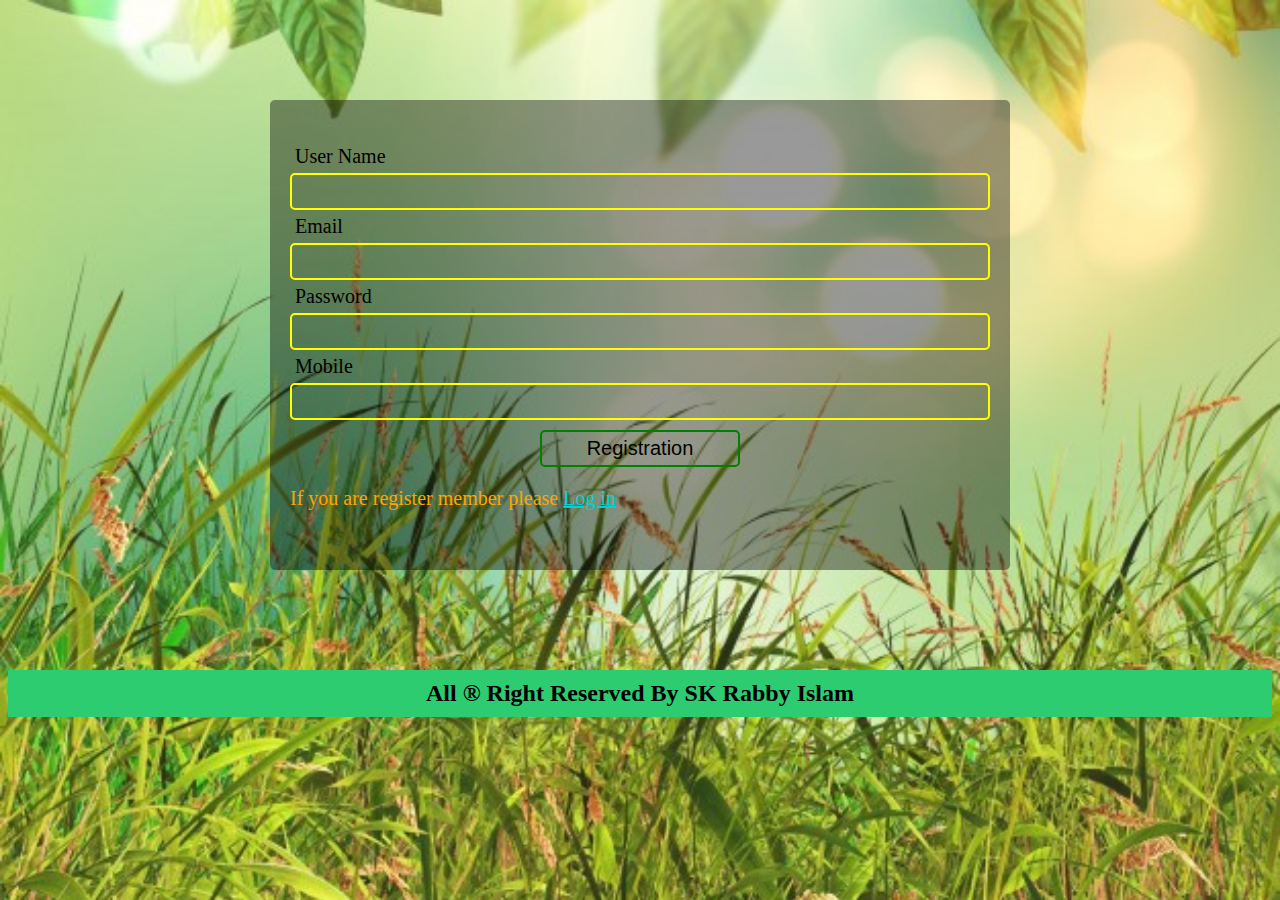
<file: index.html>
<!DOCTYPE HTML>
<html lang="en-US">
<head>
	<meta charset="UTF-8">
	<title>Registration From</title>
	<link rel="stylesheet" type="text/css" href="style.css" media="all" />
</head>
<body>
	
	<div class="From">
		<form action="">
	
			<label for="username">User Name</label>
			<input type="text"  id="username"/>
			<label for="email">Email</label>
			<input type="email"  id="email"/>
			<label for="password">Password</label>
			<input type="password"  id="password"/>
			<label for="mobile">Mobile</label>
			<input type="text"  id="mobile"/>
			<input type="submit"  value="Registration"/>
	
			<p>If you are register member please <a href="login.html">Log in</a></p>
	
	
	
		</form>
	
	
	
	</div>
	
	
	
	
	
	
		

		<h2>All &reg; Right Reserved By SK Rabby Islam</h2>


	
	
	
	
	
</body>
</html>
</file>
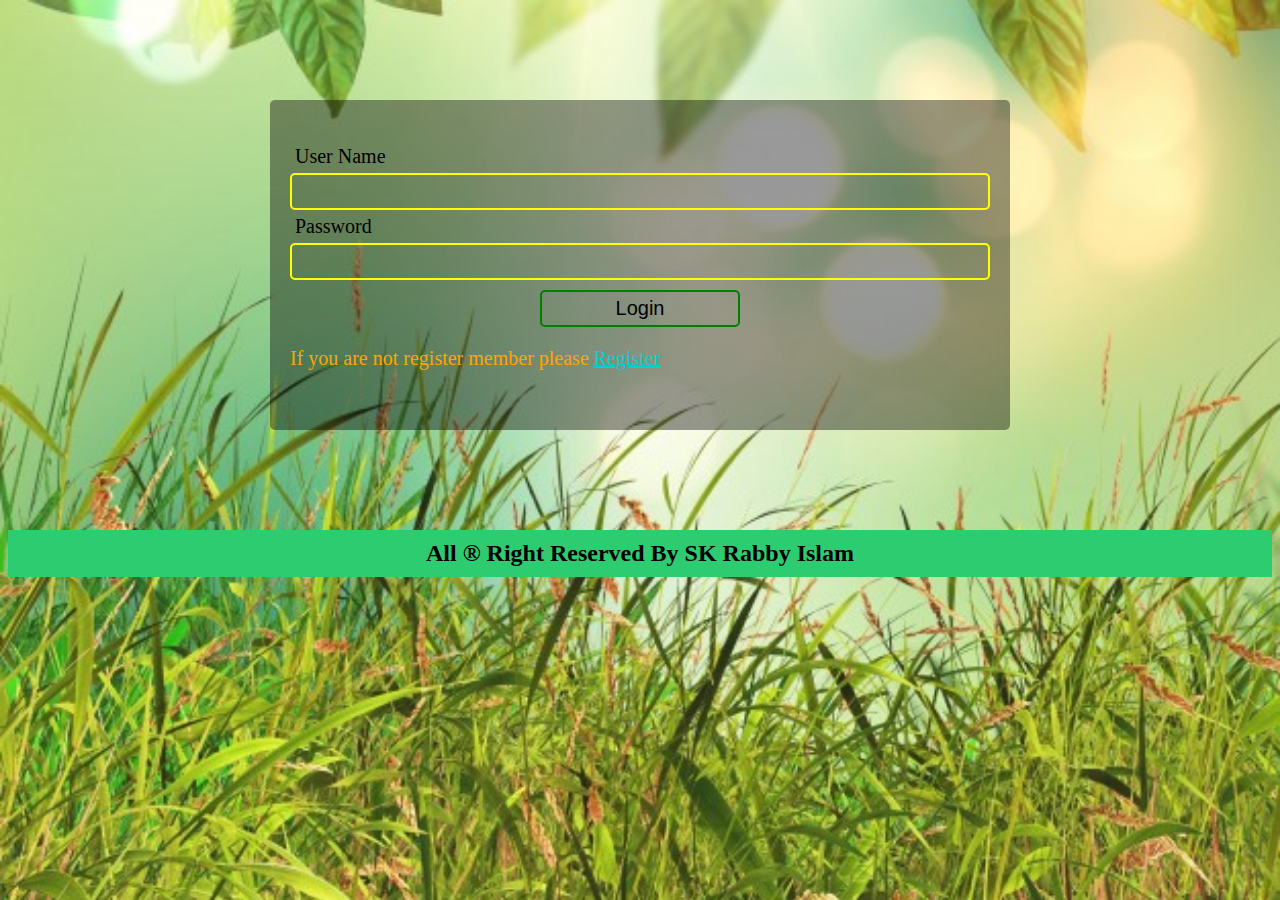
<file: login.html>
<!DOCTYPE HTML>
<html lang="en-US">
<head>
	<meta charset="UTF-8">
	<title>Registration From</title>
	<link rel="stylesheet" type="text/css" href="style.css" media="all" />
</head>
<body>
	
	<div class="From">
		<form action="">
	
			<label for="username">User Name</label>
			<input type="text"  id="username"/>
			
			<label for="password">Password</label>
			<input type="password"  id="password"/>
			
			<input type="submit"  value="Login"/>
	
			<p>If you are not register member please <a href="index.html">Register</a></p>
	
	
	
	
	
	
	
	
	
	
		</form>
	
	
	
	</div>
	
	
	

		

		<h2>All &reg; Right Reserved By SK Rabby Islam</h2>


	
	
	
	
</body>
</html>
</file>
<file: style.css>
body{
	
	
	background-image:url(imags/bg.jpg);

	background-size:100%;
	
}
.From{
	
	width:700px;
	margin:100px auto;
	padding:20px;

	background:rgba(0,0,0, .4);
	border-radius:5px;
	padding:40px 20px;
}




.From input{
	
	border:2px solid yellow;
	width:100%;
	display:block;
	font-size:20px;
	background:transparent;
	padding:5px;
	color:pink;
	border-radius:5px;
	
	box-sizing: border-box;
}



.From label{
	display:block;
	width:100%;
	font-size:20px;
	
	padding:5px;
	
	border-radius:5px;
	
	
}

.From input[type=submit]{
	
	margin:10px auto;
	color:black;
	font-size:20px;
	
	width:200px;

	border:2px solid green;
	cursor:pointer;
	
}

.From p{
	
	font-size:20px;
	color:orange;
	
	
}

.From p a{
	color:#00d2d3;
	

	
	
}



h2{
	
	
	background:#2ecc71;
	margin:0 auto;
	text-align:center;
	padding:10px;
}
</file>
